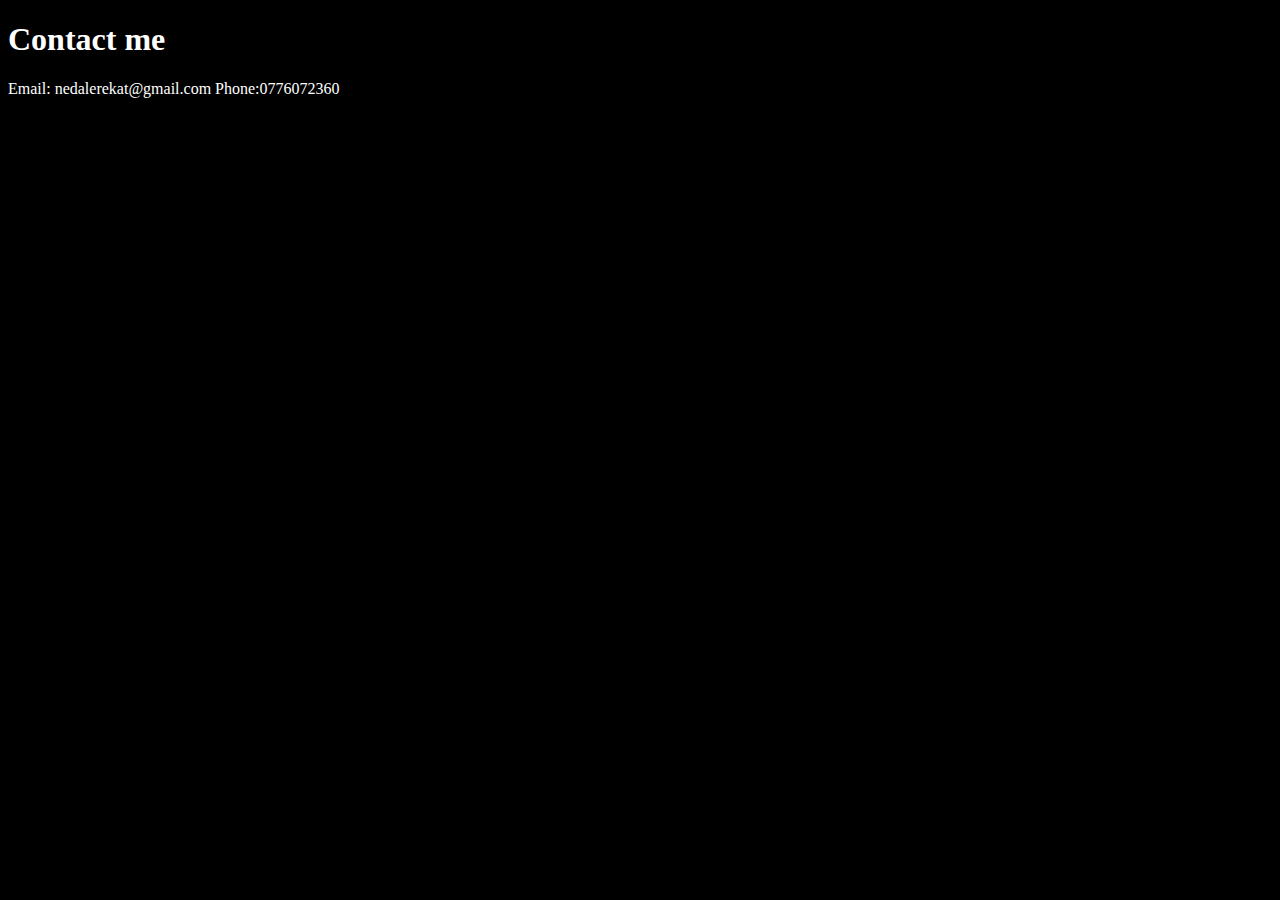
<file: contact.html>
<!DOCTYPE html>
<html>
<head>
    <link rel="stylesheet" href="/css/contact-style.css">
    <title>Document</title>
</head>
<body>
    <h1>Contact me</h1>
    <div>
        Email: nedalerekat@gmail.com 
        Phone:0776072360
    </div>
</body>
</html>
</file>
<file: css/contact-style.css>
/* div{
    background-color: gray;
    margin-left: auto;
    margin-right: auto;
    width: 50%;
} */
body { 
    color: white;
    background-color: black; 
    }
</file>
